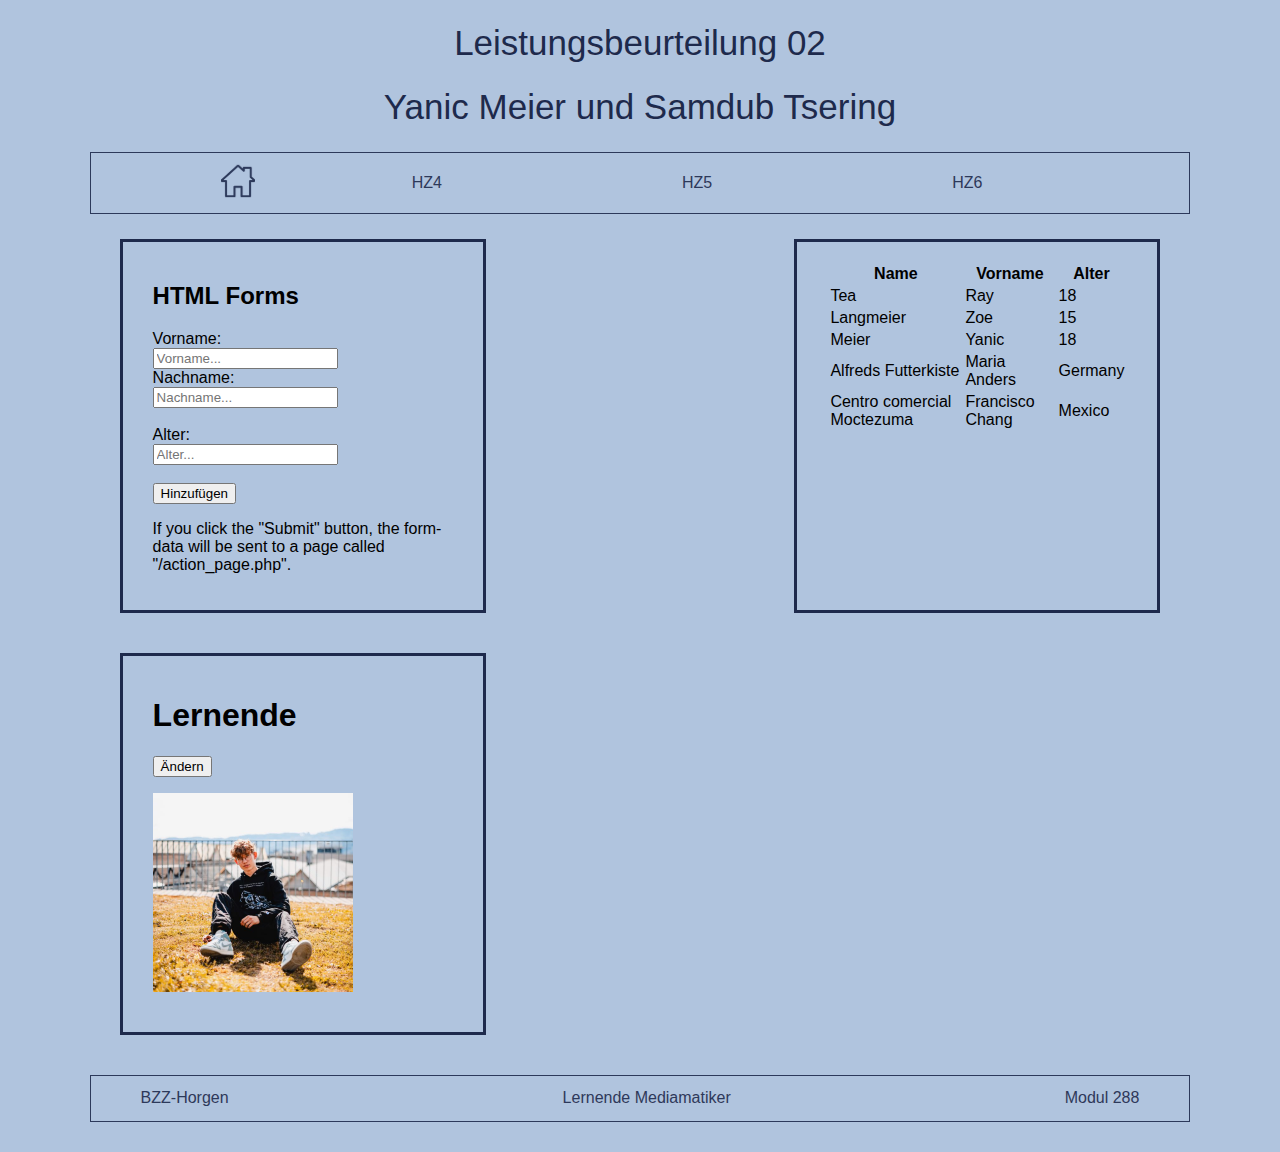
<file: LB02/index.html>
<!DOCTYPE html>
<html lang="de">

<head>
    <meta charset="utf-8" />
    <title>LB02</title>
    <link rel="stylesheet" type="text/css" href="css/style.css" />
    <link rel="icon" type="images/png" sizes="32x32" href="bilder/webicon.png">
    <script src="script.js"></script>
</head>



<body onload="init()"> 
    <h1 id="title">Leistungsbeurteilung 02</h1>

    <h1 id="title2">Yanic Meier und Samdub Tsering</h1>
    <header>
        <a class="gohome" href="index.html">
            <img src="images/logo.png" alt="logo">
        </a>
        <nav>
            <ul>
                <li> <a href="HZ4.html">HZ4</li>
                <li> <a href="HZ5.html">HZ5</a></li>
                <li> <a href="HZ6.html">HZ6</a></li>
            </ul>
        </nav>
    </header>


    <main id="startseite">
     <section>
       <article>
         <h2>HTML Forms</h2>

        <form action="./index.html" method="POST">
          <label for="fname"> Vorname:</label><br>
          <input type="text" id="fname" name="fname"  placeholder="Vorname..."><br>
          <label for="lname">  Nachname:</label><br>
          <input type="text" id="lname" name="lname" placeholder="Nachname..."><br><br>
          <label for="age">Alter:</label><br>
          <input type="text" id="age" name="age" placeholder="Alter..."><br><br>
          <button type="button" onclick="person_Hinzufuegen()" >Hinzufügen</button>

        </form> 
        
        <p>If you click the "Submit" button, the form-data will be sent to a page called "/action_page.php".</p>
      </article>
          <article>
        <table id="personenTabelle">
            <tr>
              <th>Name</th>
              <th>Vorname</th>
              <th>Alter</th>
            </tr>
            <tr>
              <td>Alfreds Futterkiste</td>
              <td>Maria Anders</td>
              <td>Germany</td>
            </tr>
            <tr>
              <td>Centro comercial Moctezuma</td>
              <td>Francisco Chang</td>
              <td>Mexico</td>
            </tr>
          </table>
        </article>     

        
  <article>
          <h1>Lernende</h1>
          <button onclick="changePicture()">Ändern</button>
          <p><img id="bilder_lernende" src="images/bild_yanic.png"></p>
        </article>
        </section>   
    </main>


    <footer>
         <p>BZZ-Horgen</p>
        <p>Lernende Mediamatiker</p>
        <p>Modul 288</p>
    </footer>
</body>
</file>
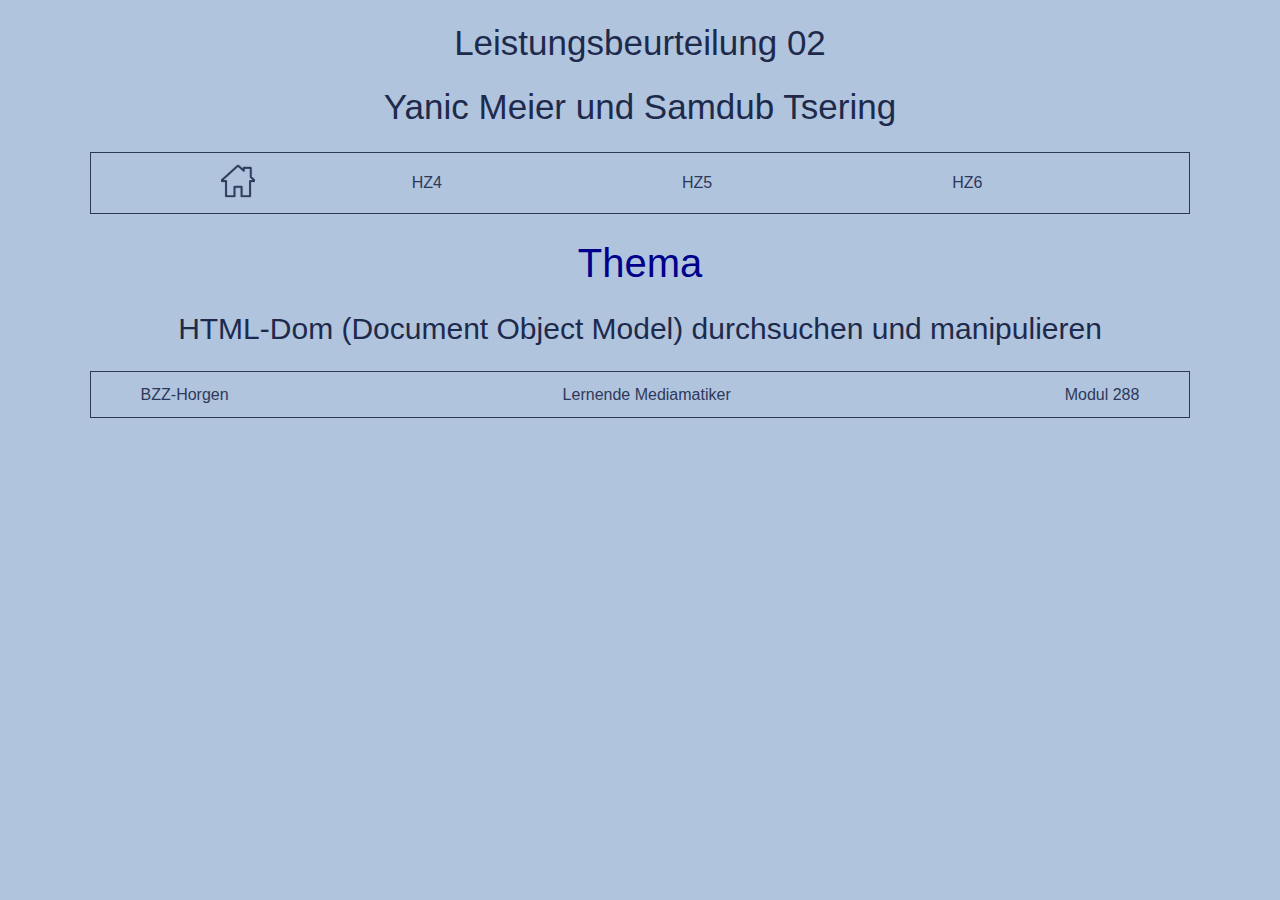
<file: LB02/HZ4.html>
<!DOCTYPE html>
<html lang="de">

<head>
    <meta charset="utf-8" />
    <title>LB02</title>
    <link rel="stylesheet" type="text/css" href="css/style.css" />
    <link rel="icon" type="images/png" sizes="32x32" href="bilder/webicon.png">
</head>


<body>
    <h1 id="title">Leistungsbeurteilung 02</h1>

    <h1 id="title2">Yanic Meier und Samdub Tsering</h1>
    <header>
        <a class="gohome" href="index.html">
            <img src="images/logo.png" alt="logo">
        </a>
        <nav>
            <ul>
                <li> <a href="HZ4.html">HZ4</li>
                <li> <a href="HZ5.html">HZ5</a></li>
                <li> <a href="HZ6.html">HZ6</a></li>
            </ul>
        </nav>
    </header>

    <main>

        <h1 id="subtitle">Thema</h1>


        <h2 id="subtitle2">HTML-Dom (Document Object Model) durchsuchen und manipulieren</h2>
       

    </main>


    <footer>
        <p>BZZ-Horgen</p>
       <p>Lernende Mediamatiker</p>
       <p>Modul 288</p>
   </footer>
</body>
</file>
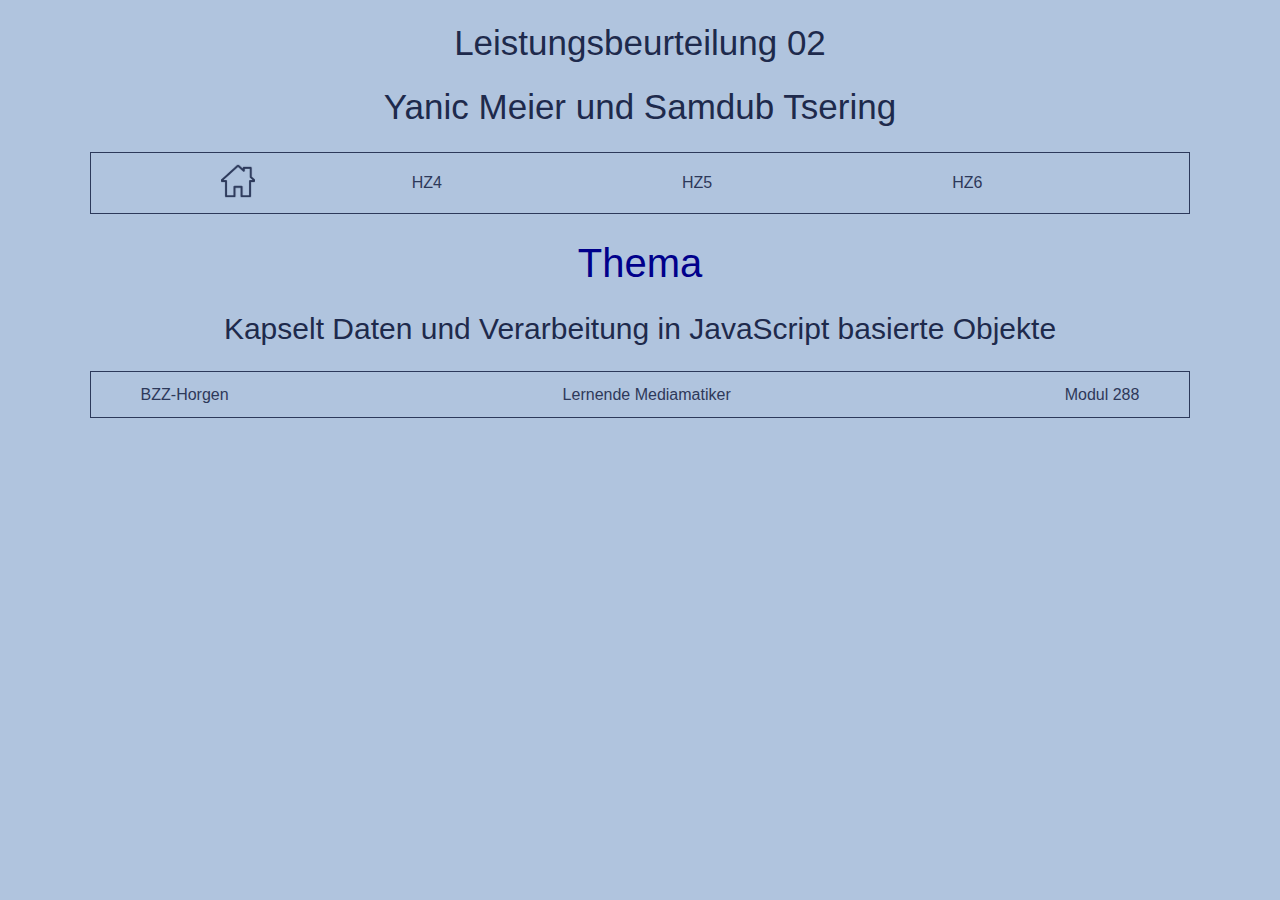
<file: LB02/HZ5.html>
<!DOCTYPE html>
<html lang="de">

<head>
    <meta charset="utf-8" />
    <title>LB02</title>
    <link rel="stylesheet" type="text/css" href="css/style.css" />
    <link rel="icon" type="images/png" sizes="32x32" href="bilder/webicon.png">
</head>


<body>
    <h1 id="title">Leistungsbeurteilung 02</h1>

    <h1 id="title2">Yanic Meier und Samdub Tsering</h1>
    <header>
        <a class="gohome" href="index.html">
            <img src="images/logo.png" alt="logo">
        </a>
        <nav>
            <ul>
                <li> <a href="HZ4.html">HZ4</li>
                <li> <a href="HZ5.html">HZ5</a></li>
                <li> <a href="HZ6.html">HZ6</a></li>
            </ul>
        </nav>
    </header>

    <main>

        <h1 id="subtitle">Thema</h1>


        <h2 id="subtitle2">Kapselt Daten und Verarbeitung in JavaScript basierte Objekte </h2>
       

    </main>


    <footer>
        <p>BZZ-Horgen</p>
       <p>Lernende Mediamatiker</p>
       <p>Modul 288</p>
   </footer>
</body>
</file>
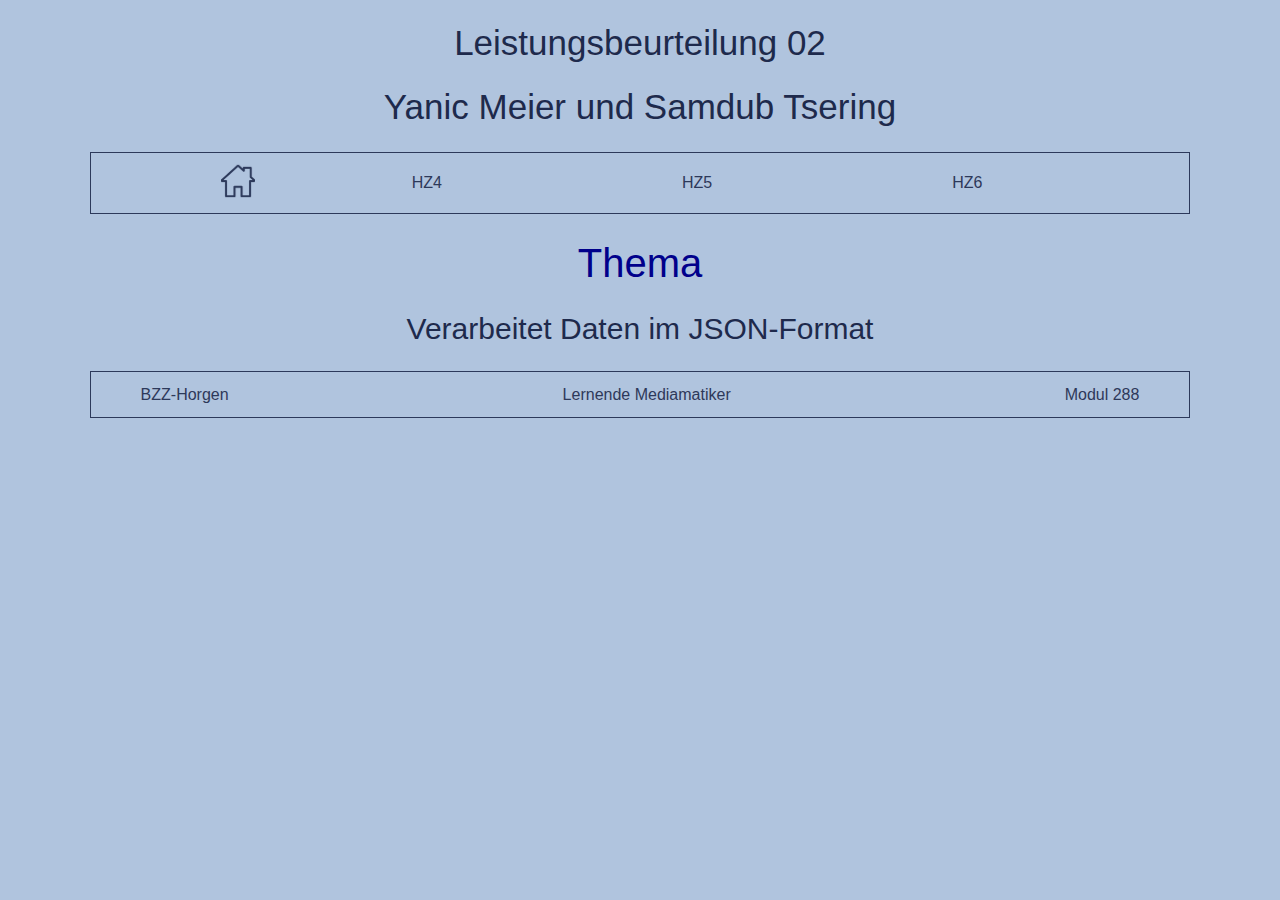
<file: LB02/HZ6.html>
<!DOCTYPE html>
<html lang="de">

<head>
    <meta charset="utf-8" />
    <title>LB02</title>
    <link rel="stylesheet" type="text/css" href="css/style.css" />
    <link rel="icon" type="images/png" sizes="32x32" href="bilder/webicon.png">
</head>


<body>
    <h1 id="title">Leistungsbeurteilung 02</h1>

    <h1 id="title2">Yanic Meier und Samdub Tsering</h1>
    <header>
        <a class="gohome" href="index.html">
            <img src="images/logo.png" alt="logo">
        </a>
        <nav>
            <ul>
                <li> <a href="HZ4.html">HZ4</li>
                <li> <a href="HZ5.html">HZ5</a></li>
                <li> <a href="HZ6.html">HZ6</a></li>
            </ul>
        </nav>
    </header>

    <main>

        <h1 id="subtitle">Thema</h1>


        <h2 id="subtitle2">Verarbeitet Daten im JSON-Format</h2>
       

    </main>


    <footer>
        <p>BZZ-Horgen</p>
       <p>Lernende Mediamatiker</p>
       <p>Modul 288</p>
   </footer>
</body>
</file>
<file: LB02/css/style.css>
* {
    font-family: 'Segoe UI', Tahoma, Geneva, Verdana, sans-serif;
}

body {
    background-color: lightsteelblue;
    margin: 0 7vw 30px 7vw;

}

header {
    display: flex;
    justify-content: space-around;
    align-items: center;
    border-width: 0.75px;
    border-color: #1e2a4c;
    background-color: none;
    border-style: solid;
    opacity: 90%;
    height: 60px;
    margin: 25px 0;

}

header nav ul {
    list-style: none;
    display: flex;
    align-items: center;
}

li {
    margin-right: 150px;
    padding-right: 30px;
    padding-left: 60px;
}



header a {
    color: #1e2a4c;
    font-weight: normal;
    font-size: 1em;
    text-align: center;
    text-decoration: none;
    display: inline-block;
    opacity: 100%;
}

header a:hover {
    transform: scale(1.2);
    transition: 0.20s;
    color: darkblue;
}

header a:active {
    size: 1em;
    color: darkblue;
}

.gohome {
    opacity: 100%;
    margin-left: 100px;
}

.gohome img {
    width: 40px;
    transform: scale(.85);
    transition: 0.20s;
}

.gohome img:hover {
    transform: scale(1.0);
    transition: 0.20s;
}


header .gohome:hover {
    transform: scale(1.0);
}

.startseite {
    margin-bottom: 25px;
}

#title {
    font-size: 35px;
    color: #1e2a4c;
    font-weight: lighter;
    display: flex;
    text-shadow: none;
    justify-content: center;
}

#title2 {
    font-size: 35px;
    color: #1e2a4c;
    font-weight: normal;
    display: flex;
    justify-content: center;
    text-shadow: none;
}



#subtitle {
    font-size: 40px;
    color: darkblue;
    font-weight: normal;
    opacity: 100%;
    display: flex;
    justify-content: center;
}

#subtitle2 {
    font-size: 30px;
    color: #1e2a4c;
    font-weight: normal;
    opacity: 100%;
    display: flex;
    justify-content: center;
}


main section {
    display: flex;
    flex-direction: row;
    flex-wrap: wrap;
    justify-content: space-between;
    margin: 0px 30px;
}



main article {
    width: 300px;
    padding: 20px 30px;
    border-style: solid;
    border-color: #1e2a4c;
    margin-bottom: 40px;
}



#bilder_lernende {
    width: 200px;
}

footer p {
    color: #1e2a4c;
    font-weight: normal;
}

footer {
    border-width: 1px;
    border-color: #1e2a4c;
    border-style: solid;
    opacity: 90%;
    height: 45px;
    display: flex;
    padding: 0px 50px;
    flex-direction: row;
    align-items: center;
    justify-content: space-between;
}
</file>
